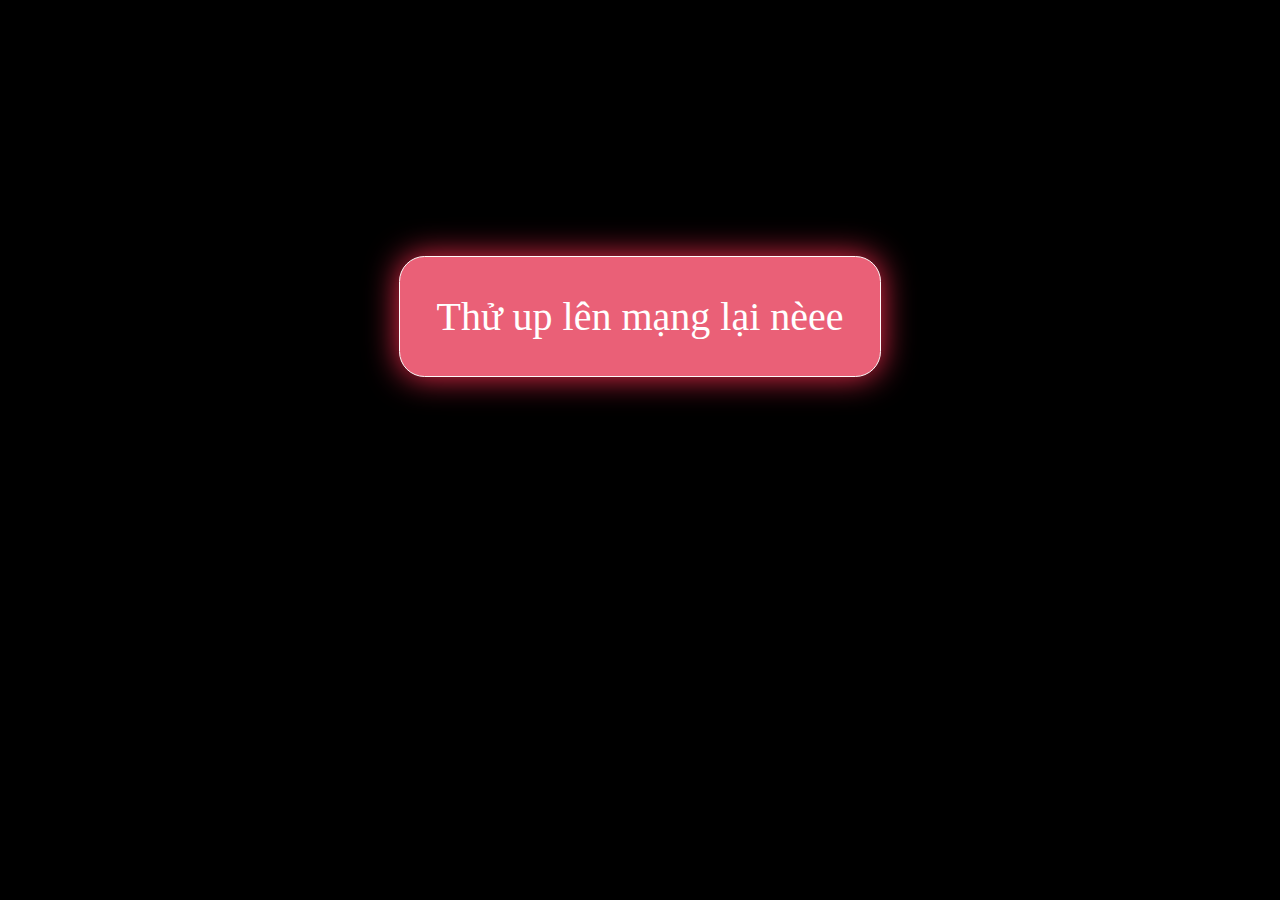
<file: Working/index.html>
<!DOCTYPE html>
<html lang="en">
  <head>
    <meta charset="UTF-8" />
    <meta name="viewport" content="width=device-width, initial-scale=1.0" />
    <link rel="stylesheet" href="style.css" />
    <style>
      @import url("https://fonts.googleapis.com/css2?family=Montserrat&display=swap");
    </style>
    <title>Up lại</title>
  </head>
  <body>
    <div class="container">
      <div><a href="/Working/index2.html">Thử up lên mạng lại nèee</a></div>
    </div>
  </body>
</html>
</file>
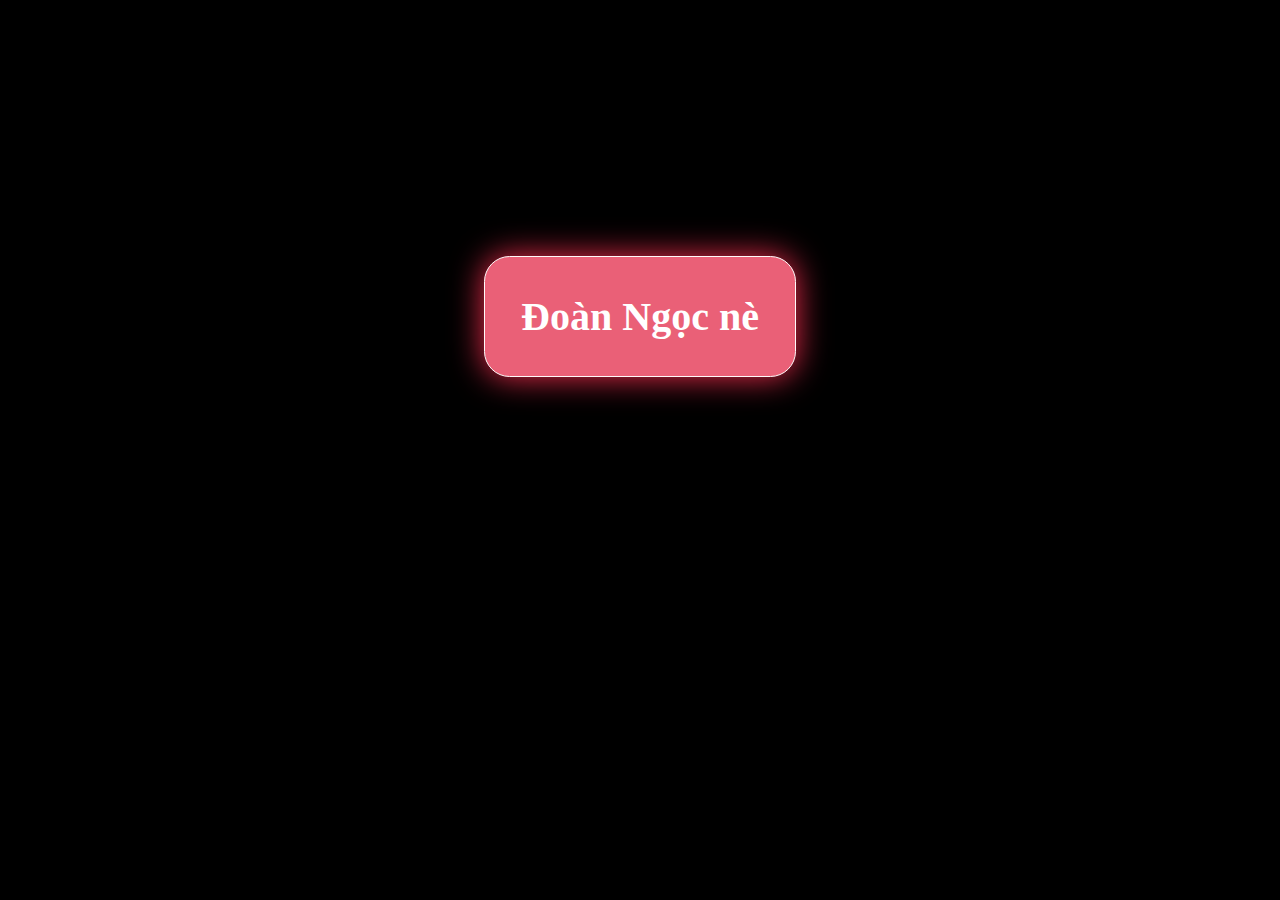
<file: Working/index2.html>
<!DOCTYPE html>
<html lang="en">
  <head>
    <meta charset="UTF-8" />
    <meta name="viewport" content="width=device-width, initial-scale=1.0" />
    <link rel="stylesheet" href="style2.css" />
    <title>Home</title>
  </head>
  <body>
    <div class="container"><h1>Đoàn Ngọc nè</h1></div>
  </body>
</html>
</file>
<file: Working/style.css>
@font-face {
  font-family: "Montserrat";
  font-style: normal;
  font-weight: 400;
  font-display: swap;
  src: url(https://fonts.gstatic.com/s/montserrat/v26/JTUHjIg1_i6t8kCHKm4532VJOt5-QNFgpCtr6Hw0aXp-p7K4KLjztg.woff2)
    format("woff2");
  unicode-range: U+0460-052F, U+1C80-1C88, U+20B4, U+2DE0-2DFF, U+A640-A69F,
    U+FE2E-FE2F;
}
/* cyrillic */
@font-face {
  font-family: "Montserrat";
  font-style: normal;
  font-weight: 400;
  font-display: swap;
  src: url(https://fonts.gstatic.com/s/montserrat/v26/JTUHjIg1_i6t8kCHKm4532VJOt5-QNFgpCtr6Hw9aXp-p7K4KLjztg.woff2)
    format("woff2");
  unicode-range: U+0301, U+0400-045F, U+0490-0491, U+04B0-04B1, U+2116;
}
/* vietnamese */
@font-face {
  font-family: "Montserrat";
  font-style: normal;
  font-weight: 400;
  font-display: swap;
  src: url(https://fonts.gstatic.com/s/montserrat/v26/JTUHjIg1_i6t8kCHKm4532VJOt5-QNFgpCtr6Hw2aXp-p7K4KLjztg.woff2)
    format("woff2");
  unicode-range: U+0102-0103, U+0110-0111, U+0128-0129, U+0168-0169, U+01A0-01A1,
    U+01AF-01B0, U+0300-0301, U+0303-0304, U+0308-0309, U+0323, U+0329,
    U+1EA0-1EF9, U+20AB;
}
/* latin-ext */
@font-face {
  font-family: "Montserrat";
  font-style: normal;
  font-weight: 400;
  font-display: swap;
  src: url(https://fonts.gstatic.com/s/montserrat/v26/JTUHjIg1_i6t8kCHKm4532VJOt5-QNFgpCtr6Hw3aXp-p7K4KLjztg.woff2)
    format("woff2");
  unicode-range: U+0100-02AF, U+0304, U+0308, U+0329, U+1E00-1E9F, U+1EF2-1EFF,
    U+2020, U+20A0-20AB, U+20AD-20C0, U+2113, U+2C60-2C7F, U+A720-A7FF;
}
/* latin */
@font-face {
  font-family: "Montserrat";
  font-style: normal;
  font-weight: 400;
  font-display: swap;
  src: url(https://fonts.gstatic.com/s/montserrat/v26/JTUHjIg1_i6t8kCHKm4532VJOt5-QNFgpCtr6Hw5aXp-p7K4KLg.woff2)
    format("woff2");
  unicode-range: U+0000-00FF, U+0131, U+0152-0153, U+02BB-02BC, U+02C6, U+02DA,
    U+02DC, U+0304, U+0308, U+0329, U+2000-206F, U+2074, U+20AC, U+2122, U+2191,
    U+2193, U+2212, U+2215, U+FEFF, U+FFFD;
}
* {
  margin: 0;
  padding: 0;
  box-sizing: border-box;
}
body {
  font-family: "Abhaya Libre";
  background-color: rgb(0, 0, 0);
  display: flex;
  justify-content: center;
  align-items: center;
}
a {
  color: white;
  width: fit-content;
  text-decoration: none;
  font-size: 40px;
  display: inline;
}
.container {
  display: flex;
  justify-content: center;
  background-color: rgb(234, 96, 119);
  margin: 20vw;
  padding: 4vh;
  width: fit-content;
  border-radius: 2vw;
  box-shadow: #f62c4e 0 0 2em;
  border: rgb(255, 250, 250) solid 1px;
}
.container:hover {
  background-color: rgb(127, 207, 127);
  box-shadow: rgb(72, 174, 72) 0 0 2em;
  transition: ease 0.2s;
}
</file>
<file: Working/style2.css>
* {
  margin: 0;
  padding: 0;
  box-sizing: border-box;
}
body {
  font-family: "Abhaya Libre";
  background-color: rgb(0, 0, 0);
  display: flex;
  justify-content: center;
  align-items: center;
}
h1 {
  color: white;
  width: fit-content;
  text-decoration: none;
  font-size: 40px;
  display: inline;
}
.container {
  display: flex;
  justify-content: center;
  background-color: rgb(234, 96, 119);
  margin: 20vw;
  padding: 4vh;
  width: fit-content;
  border-radius: 2vw;
  box-shadow: #f62c4e 0 0 2em;
  border: rgb(255, 250, 250) solid 1px;
}
.container:hover {
  background-color: rgb(127, 207, 127);
  box-shadow: rgb(72, 174, 72) 0 0 2em;
  transition: ease 0.2s;
}
</file>
